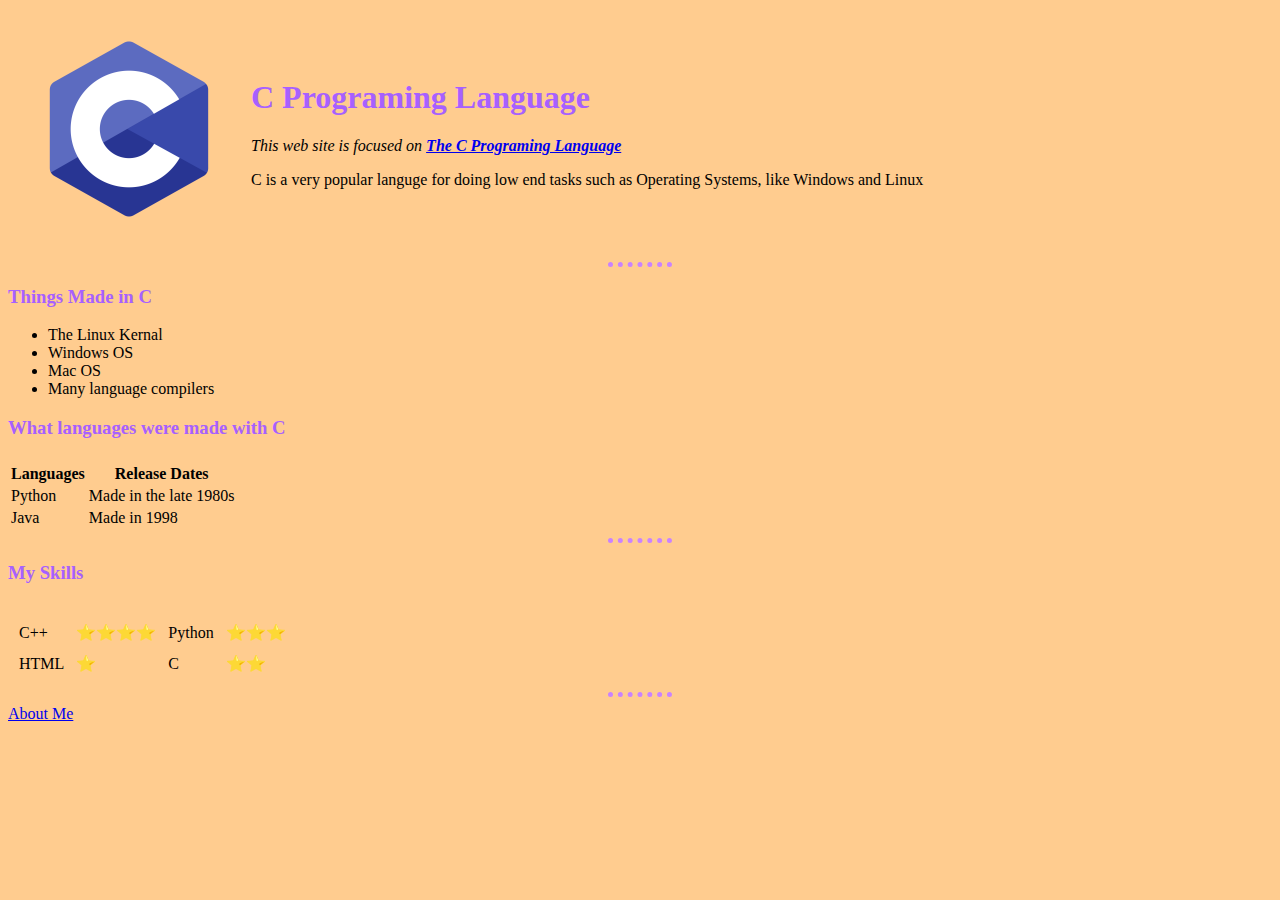
<file: index.html>
<!DOCTYPE html>
<html>
  <header>
    <meta charset="utf-8">
    <title>About C</title>
    <link rel="stylesheet" href="StyleSheets/styles.css">
  </header>
  <body>
    <table cellspacing="20">
      <tr>
        <td><img src="Images/C_Logo.png" alt="C Programing Language Logo" width="200" height="200"></td>
          <td>
            <h1>C Programing Language</h1>
            <p><em>This web site is focused on <strong><a href="https://www.geeksforgeeks.org/c-programming-language/">The C Programing Language</a></strong></em></p>
            <p>C is a very popular languge for doing low end tasks such as Operating Systems, like Windows and Linux</p>
          </td>
      </tr>
      </table cellspacing="10">
      <hr>
      <h3>Things Made in C</h3>
      <ul>
        <li>The Linux Kernal</li>
        <li>Windows OS</li>
        <li>Mac OS</li>
        <li>Many language compilers</li>
      </ul>
      <h3>What languages were made with C</h3>
      <table>
        <th>
          <tr>
            <th>Languages</th>
            <th>Release Dates</th>
          </tr>
          </th>
          <tbody>
            <tr>
              <td>Python</td>
              <td>Made in the late 1980s</td>
            </tr>
              <tr>
                <td>Java</td>
                <td>Made in 1998</td>
              </tr>
          </tbody>
      </table>
      <hr>
      <h3>My Skills</h3>
      <table cellspacing="10">
        <tr>
          <tr>
            <td>C++</td>
            <td>⭐⭐⭐⭐</td>
            <td>Python</td>
            <td>⭐⭐⭐</td>
          </tr>
          </tr>
          <tr>
            <td>HTML</td>
            <td>⭐</td>
            <td>C</td>
            <td>⭐⭐</td>
          </tr>
      </table>
      <hr>
      <a href="AboutMe.html">About Me</a>
  </body>
</html>
</file>
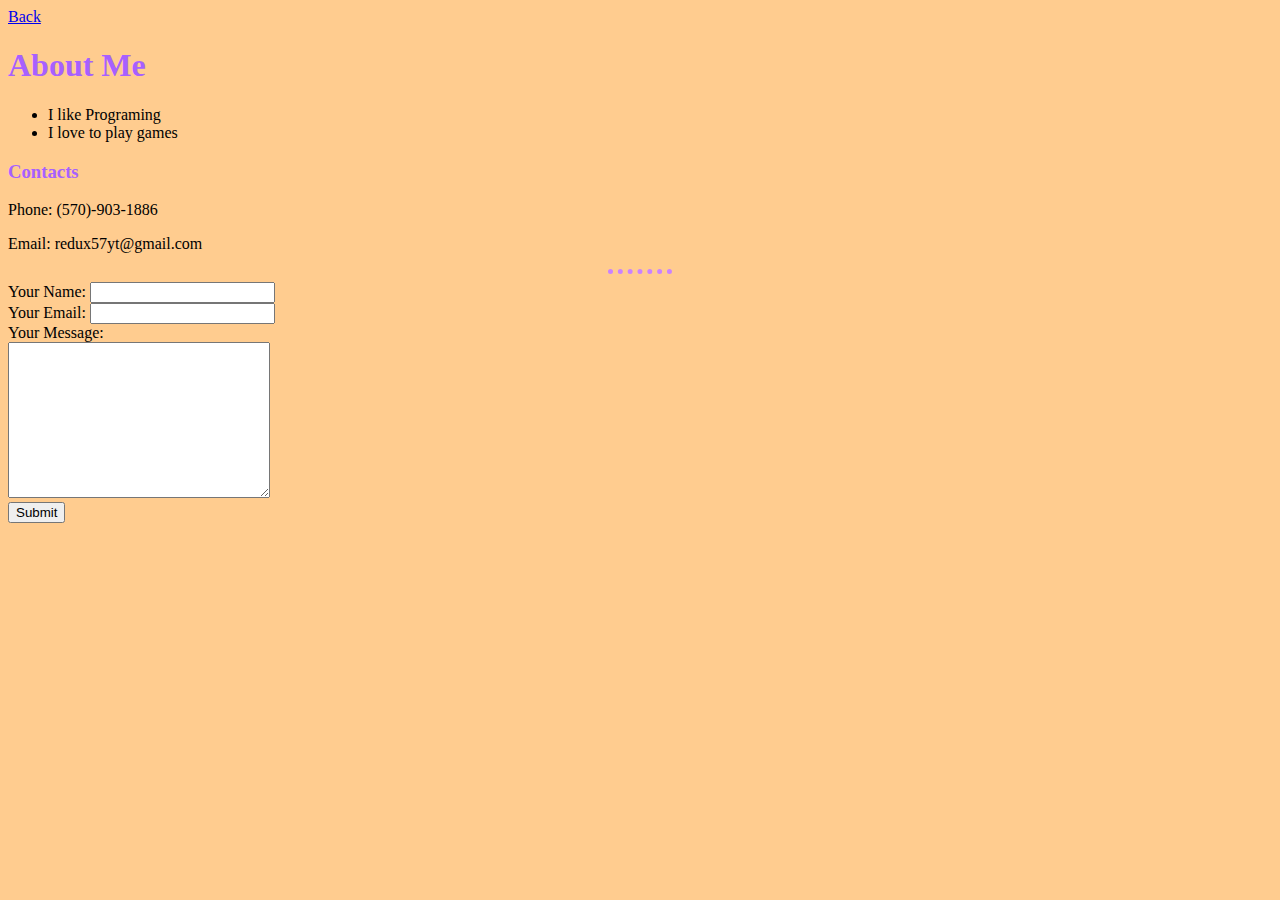
<file: AboutMe.html>
<!DOCTYPE html>
<html>
  <a href="index.html">Back</a>
  <head>
    <meta charset="utf-8">
    <title>About Me</title>
    <link rel="stylesheet" href="StyleSheets/styles.css">
  </head>
  <body>
        <h1>About Me</h1>
      <ul>
        <li>I like Programing</li>
        <li>I love to play games</li>
      </ul>
      <h3>Contacts</h3>
      <p>Phone: (570)-903-1886</p>
      <p>Email: redux57yt@gmail.com</p>
      <hr>
      <form action="mailto:redux57yt@gmail.com" method="post" enctype="text/plain">
        <label>Your Name:</label>
        <input type="text" name="YourName" value="">
        <br>
        <label>Your Email:</label>
        <input type="email" name="YourEmail" id="">
        <br>
        <label>Your Message:</label>
        <br>
        <textarea name="yourMessage" id="" cols="30" rows="10"></textarea>
        <br>
      <input type="submit" name="" value="Submit">
    </form>
  </body>
</html>
</file>
<file: StyleSheets/styles.css>
body
{
  background-color: #FFCC8F;
}
hr
{
  border-style: none;
  border-style: dotted none none;
  width: 5%;
  border-color: #CA82FF;
  border-width: 5px;
}
h1
{
  color: #A760FF;
}
h3
{
  color: #A760FF;
}
</file>
